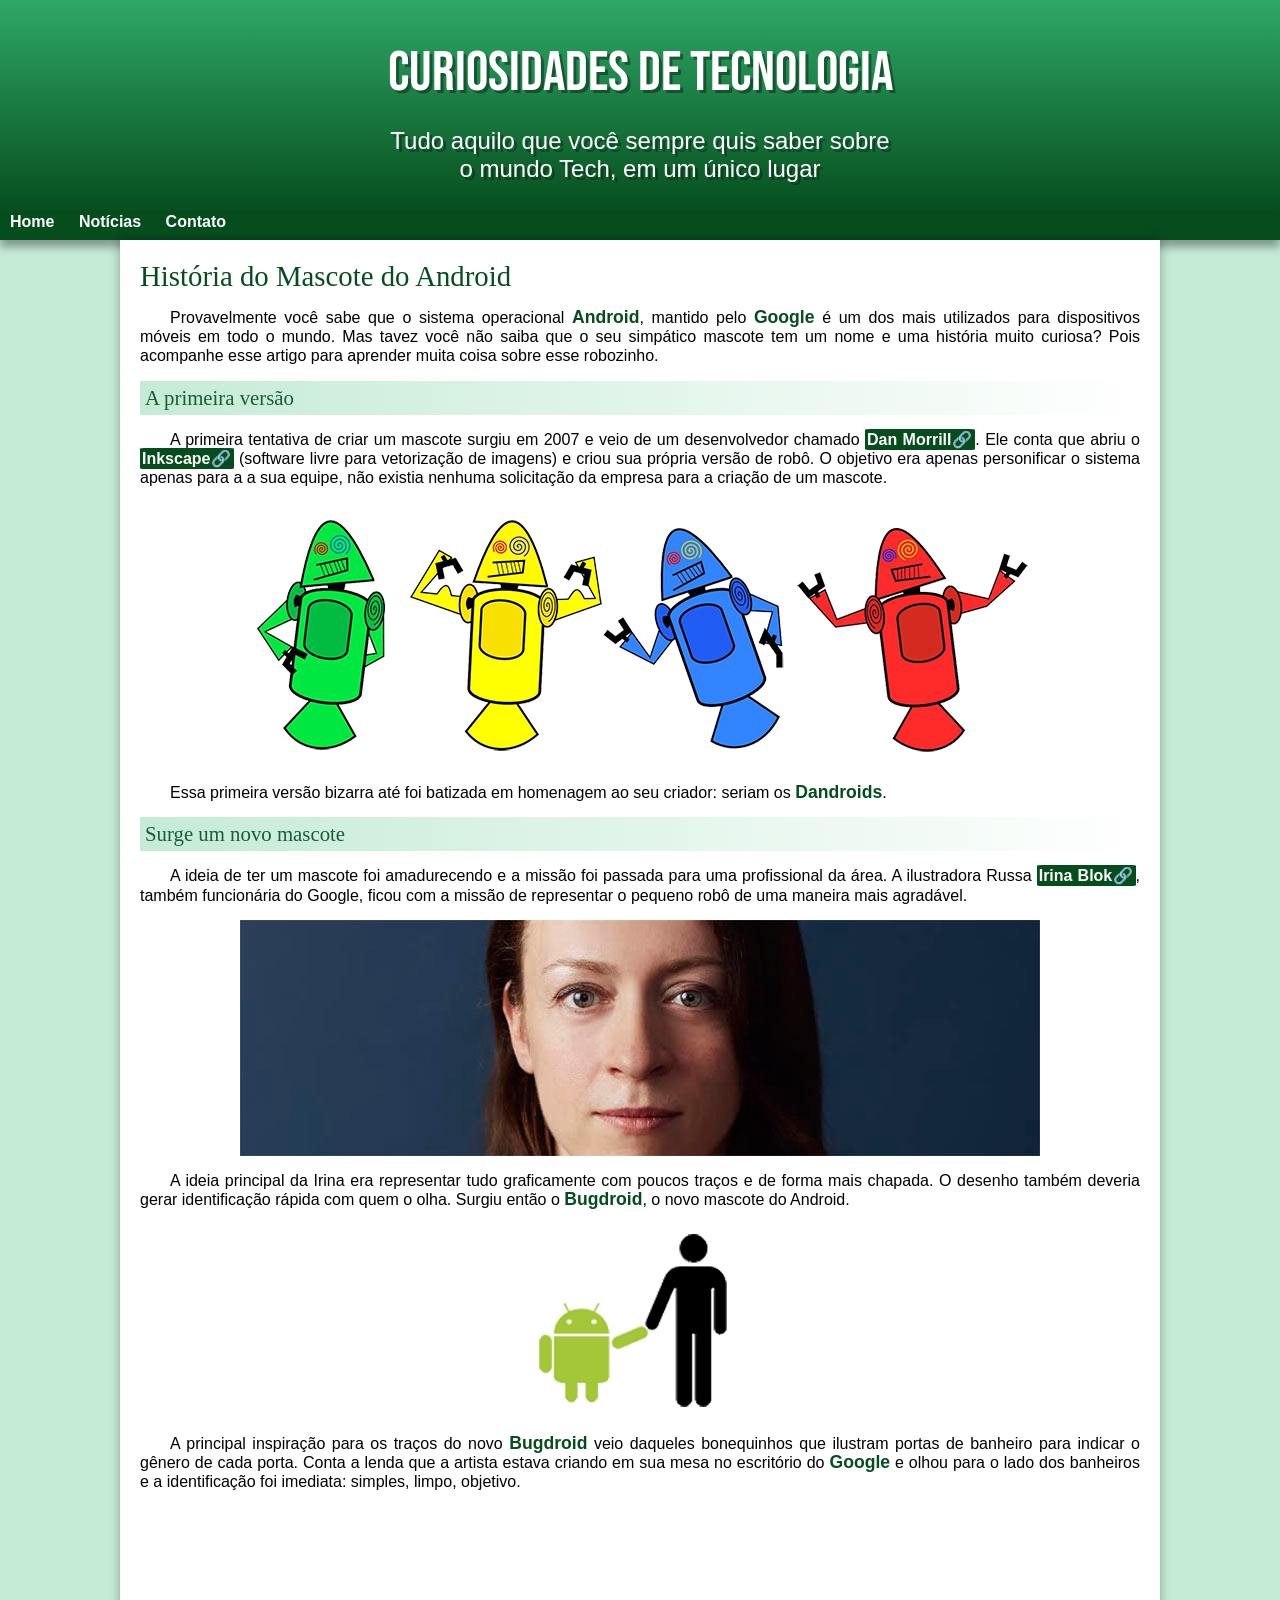
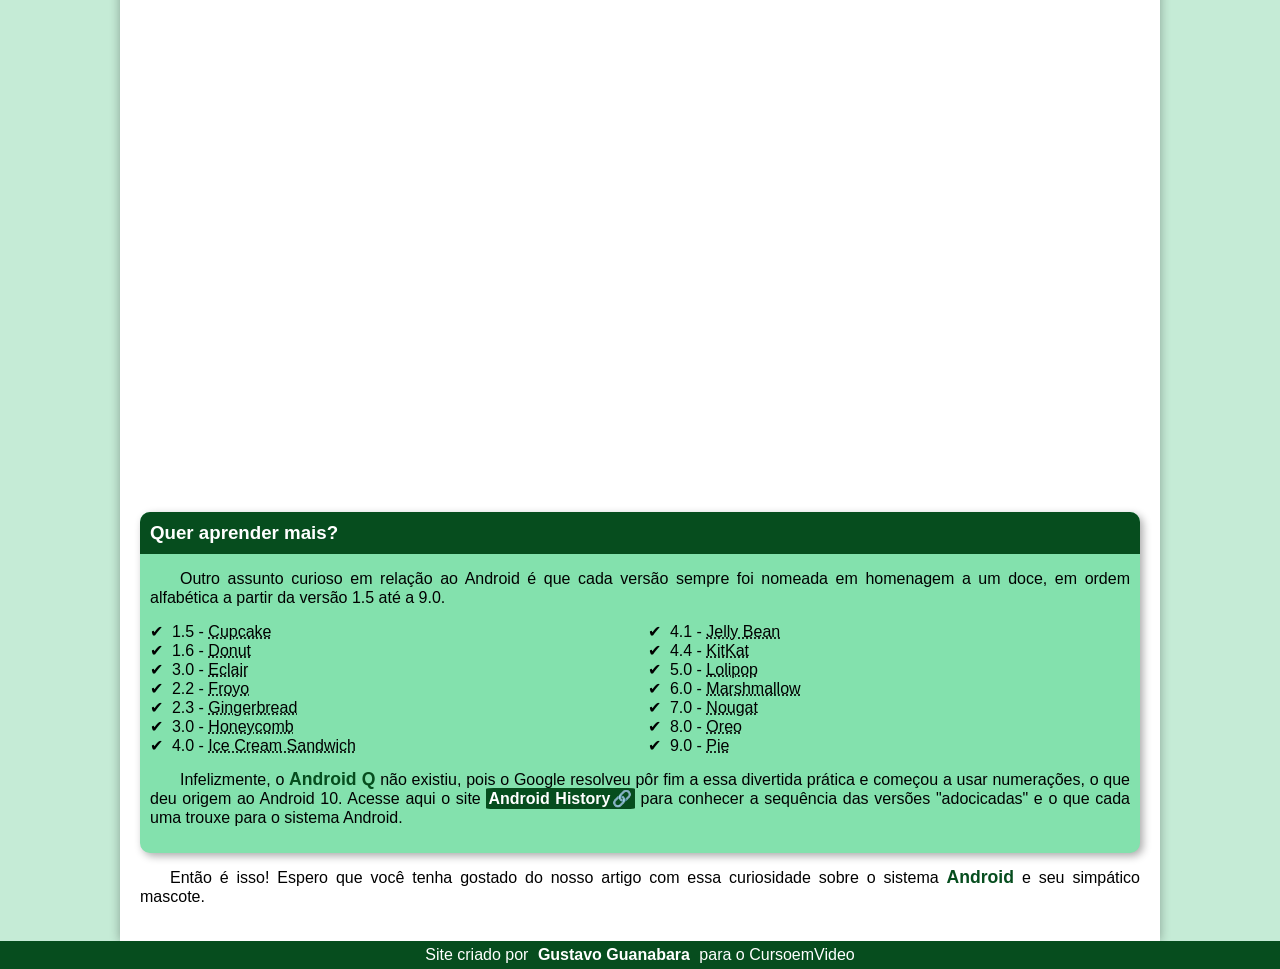
<file: index.html>
<!DOCTYPE html>
<html lang="pt-br">
<head>
    <meta charset="UTF-8">
    <meta http-equiv="X-UA-Compatible" content="IE=edge">
    <meta name="viewport" content="width=device-width, initial-scale=1.0">
    <title>Como surgiu o mascote do Android?</title>
    <link rel="shortcut icon" href="imagens/favicon.ico" type="image/x-icon">
    <link rel="stylesheet" href="estilo/style.css">
</head>
<body>
    <header>
        <h1>Curiosidades de Tecnologia</h1>
        <p>Tudo aquilo que você sempre quis saber sobre o mundo Tech, em um único lugar</p>
    </header>
    <nav>
        <a href="#">Home</a>
        <a href="#">Notícias</a>
        <a href="#">Contato</a>
    </nav>
    <main>
        <article>
            <h1>História do Mascote do Android</h1>

            <p>Provavelmente você sabe que o sistema operacional <strong>Android</strong>, mantido pelo <strong>Google</strong> é um dos mais utilizados para dispositivos móveis em todo o mundo. Mas tavez você não saiba que o seu simpático mascote tem um nome e uma história muito curiosa? Pois acompanhe esse artigo para aprender muita coisa sobre esse robozinho.</p>

            <h2>A primeira versão</h2>

            <p>A primeira tentativa de criar um mascote surgiu em 2007 e veio de um desenvolvedor chamado <a class="external" href="https://androidcommunity.com/dan-morrill-shows-us-the-android-mascot-that-almost-was-20130103/" target="_blank">Dan Morrill</a>. Ele conta que abriu o <a class="external" href="https://inkscape.org/pt-br/" target="_blank">Inkscape</a> (software livre para vetorização de imagens) e criou sua própria versão de robô. O objetivo era apenas personificar o sistema apenas para a a sua equipe, não existia nenhuma solicitação da empresa para a criação de um mascote.</p>

            <picture>
                <source class="dandroid" media="(max-width:850px)" srcset="imagens/dan-droids-pq.png">
                <img class="dandroid" src="imagens/dan-droids.png" alt="Primeiro mascote do Android">
            </picture>

            <p>Essa primeira versão bizarra até foi batizada em homenagem ao seu criador: seriam os <strong>Dandroids</strong>.</p>

            <h2>Surge um novo mascote</h2>

            <p>A ideia de ter um mascote foi amadurecendo e a missão foi passada para uma profissional da área. A ilustradora Russa <a class="external" href="https://www.irinablok.com/" target="_blank">Irina Blok</a>, também funcionária do Google, ficou com a missão de representar o pequeno robô de uma maneira mais agradável.</p>

            <picture>
                <source class="irina" media="(max-width:850px)" srcset="imagens/irina-blok-pq.jpg">
                <img class="irina" src="imagens/irina-blok.jpg" alt="Irina Blok, criadora do Bugdroid">
            </picture>

            <p>A ideia principal da Irina era representar tudo graficamente com poucos traços e de forma mais chapada. O desenho também deveria gerar identificação rápida com quem o olha. Surgiu então o <strong>Bugdroid</strong>, o novo mascote do Android.</p>

            <img class="bugdroid" src="imagens/bugdroid.png" alt="Bugdroid">

            <p>A principal inspiração para os traços do novo <strong>Bugdroid</strong> veio daqueles bonequinhos que ilustram portas de banheiro para indicar o gênero de cada porta. Conta a lenda que a artista estava criando em sua mesa no escritório do <strong>Google</strong> e olhou para o lado dos banheiros e a identificação foi imediata: simples, limpo, objetivo.</p>

            <div class="video">
                <iframe width="560" height="315" src="https://www.youtube.com/embed/l2UDgpLz20M" title="YouTube video player" frameborder="0" allow="accelerometer; autoplay; clipboard-write; encrypted-media; gyroscope; picture-in-picture" allowfullscreen></iframe>
            </div>
            
            <aside>
                <h3>Quer aprender mais?</h3>
                <p>Outro assunto curioso em relação ao Android é que cada versão sempre foi nomeada em homenagem a um doce, em ordem alfabética a partir da versão 1.5 até a 9.0.</p>
                <ul>
                    <li>1.5 - <abbr title="Bolo de copo">Cupcake</abbr></li>
                    <li>1.6 - <abbr title="Rosquinha">Donut</abbr></li>
                    <li>3.0 - <abbr title="Bomba">Eclair</abbr></li>
                    <li>2.2 - <abbr title="Iogurte congelado">Froyo</abbr></li>
                    <li>2.3 - <abbr title="Biscoito de gengibre">Gingerbread</abbr></li>
                    <li>3.0 - <abbr title="Favo de mel">Honeycomb</abbr></li>
                    <li>4.0 - <abbr title="Sanduíche de sorvete">Ice Cream Sandwich</abbr></li>
                    <li>4.1 - <abbr title="Jujuba">Jelly Bean</abbr></li>
                    <li>4.4 - <abbr title="KitKat">KitKat</abbr></li>
                    <li>5.0 - <abbr title="Pirulito">Lolipop</abbr></li>
                    <li>6.0 - <abbr title="Marshmallow">Marshmallow</abbr></li>
                    <li>7.0 - <abbr title="Torrone">Nougat</abbr></li>
                    <li>8.0 - <abbr title="Biscoito Oreo">Oreo</abbr></li>
                    <li>9.0 - <abbr title="Torta">Pie</abbr></li>
                </ul>
                <p>
                    Infelizmente, o <strong>Android Q</strong> não existiu, pois o Google resolveu pôr fim a essa divertida prática e começou a usar numerações, o que deu origem ao Android 10.
                    Acesse aqui o site <a class="external" href="https://www.android.com/" target="_blank">Android History</a> para conhecer a sequência das versões "adocicadas" e o que cada uma trouxe para o sistema Android.
                </p>
            </aside>


            <p>Então é isso! Espero que você tenha gostado do nosso artigo com essa curiosidade sobre o sistema <strong>Android</strong> e seu simpático mascote.</p>
        </article>
    </main>
    <footer>
        <p>Site criado por <a href="https://gustavoguanabara.github.io/" target="_blank">Gustavo Guanabara</a> para o CursoemVideo</p>
    </footer>
    
</body>
</html>
</file>
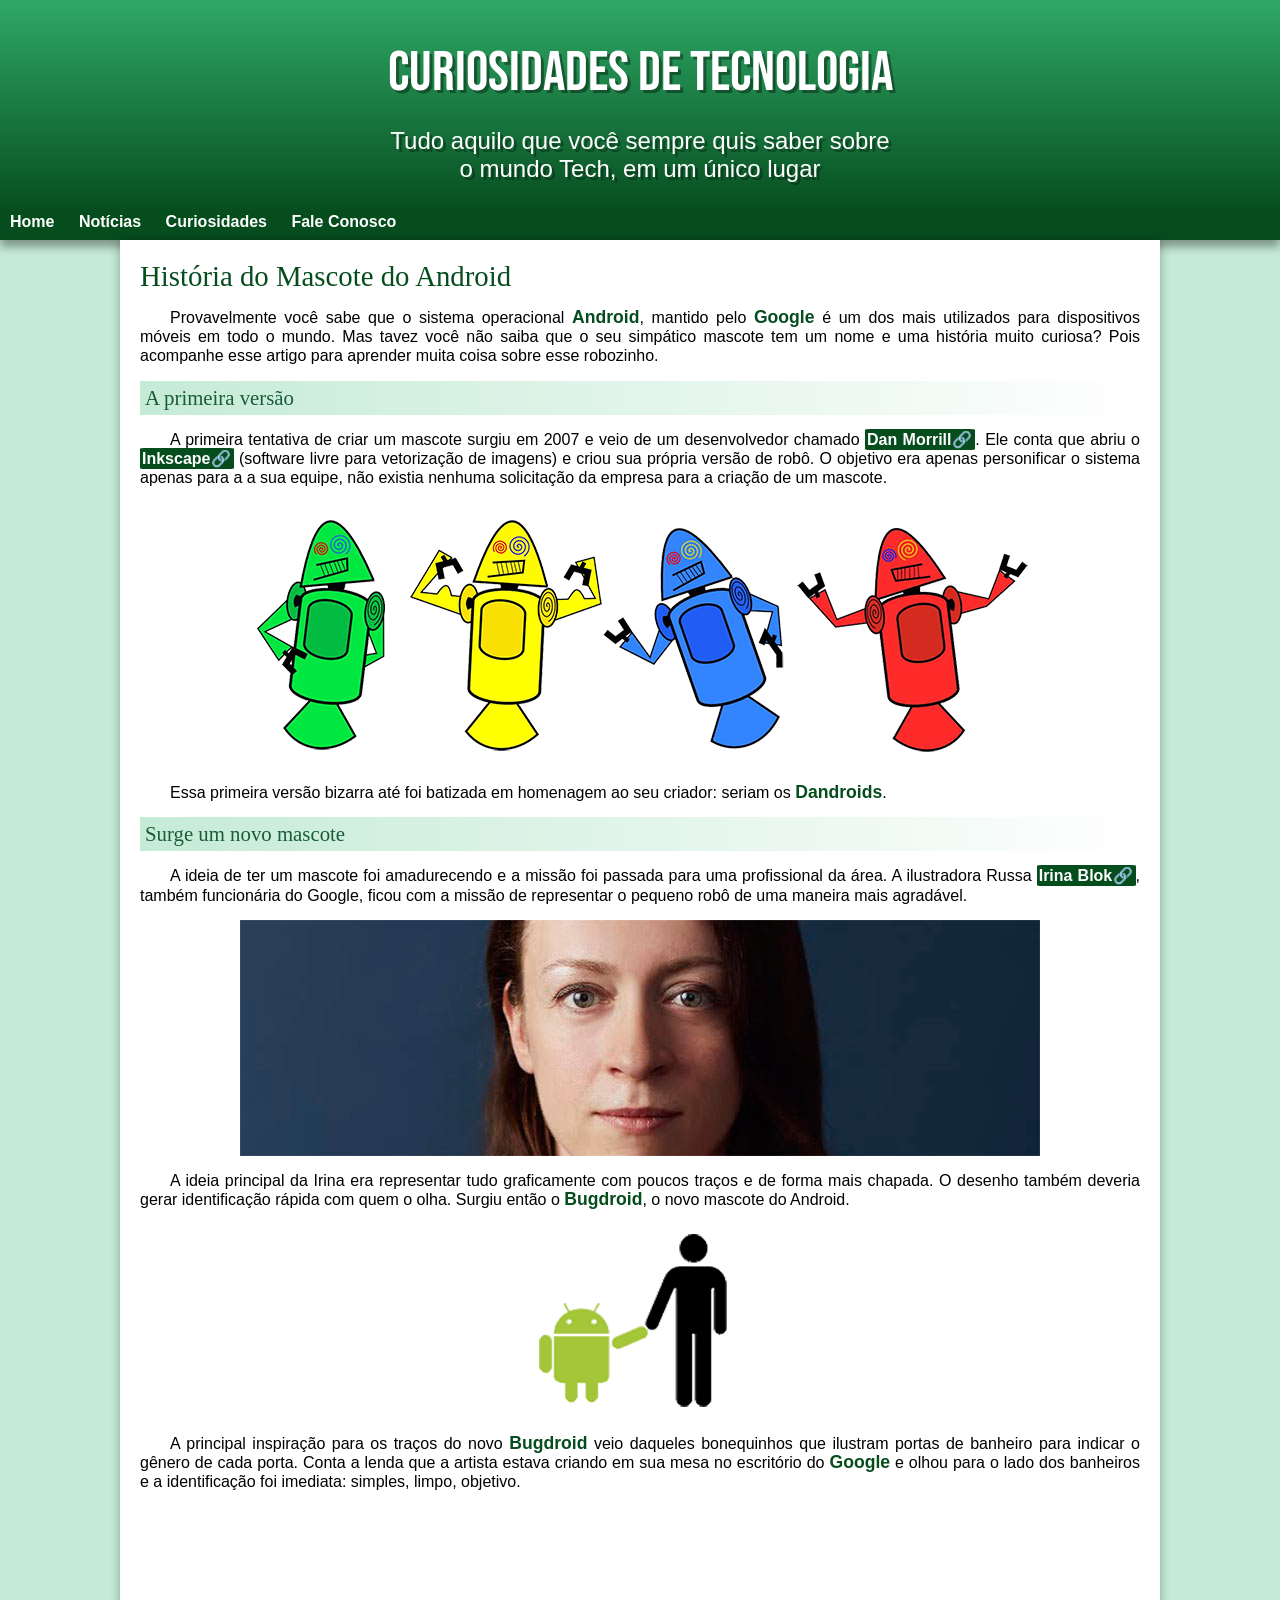
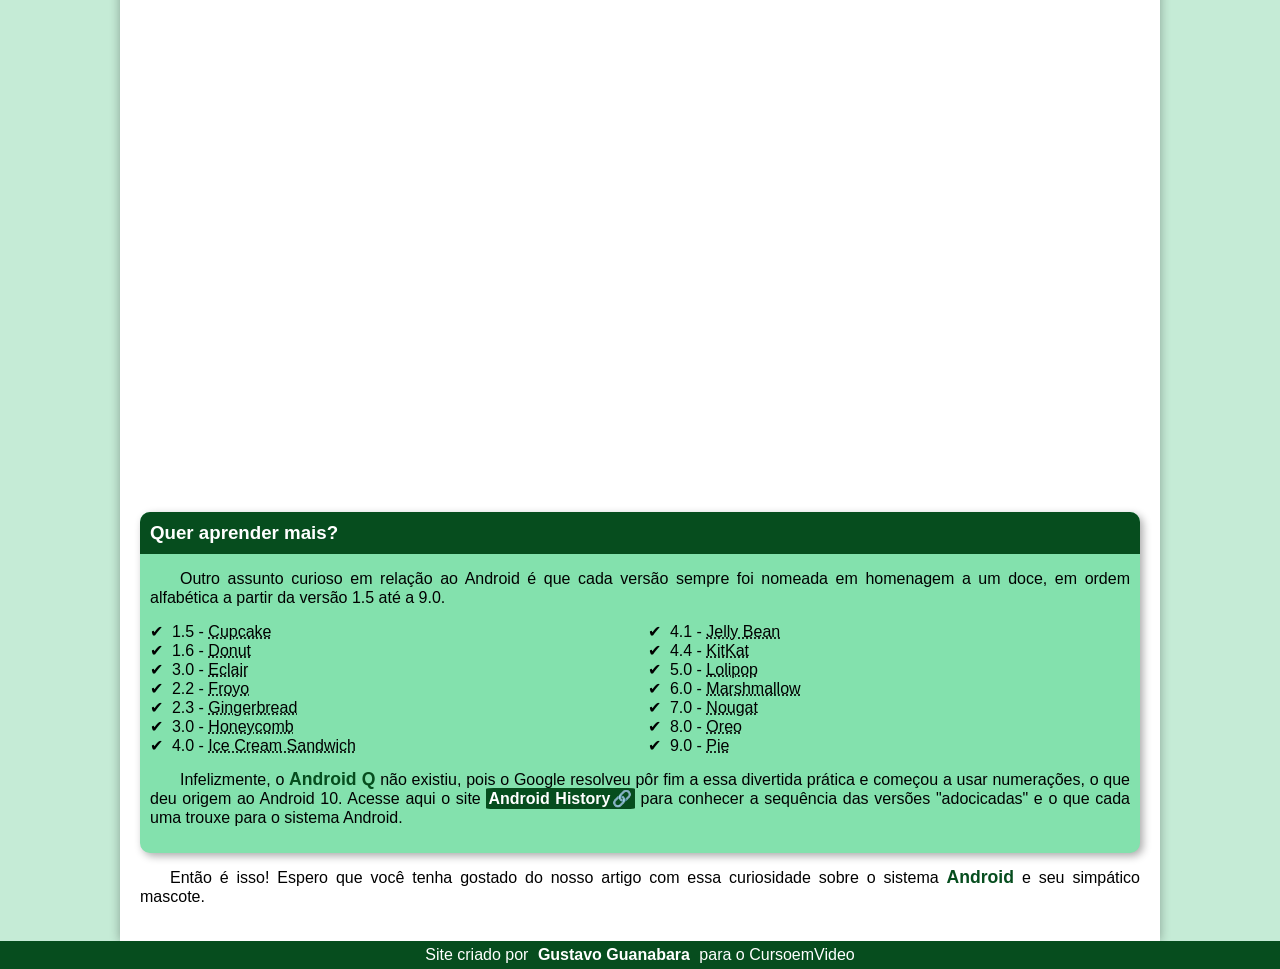
<file: index.html.html>
<!DOCTYPE html>
<html lang="pt-br">
<head>
    <meta charset="UTF-8">
    <meta http-equiv="X-UA-Compatible" content="IE=edge">
    <meta name="viewport" content="width=device-width, initial-scale=1.0">
    <title>Como surgiu o mascote do Android?</title>
    <link rel="shortcut icon" href="imagens/favicon.ico" type="image/x-icon">
    <link rel="stylesheet" href="estilo/style.css">
</head>
<body>
    <header>
        <h1>Curiosidades de Tecnologia</h1>
        <p>Tudo aquilo que você sempre quis saber sobre o mundo Tech, em um único lugar</p>
    </header>
    <nav>
        <a href="#">Home</a>
        <a href="#">Notícias</a>
        <a href="#">Curiosidades</a>
        <a href="#">Fale Conosco</a>
    </nav>
    <main>
        <article>
            <h1>História do Mascote do Android</h1>

            <p>Provavelmente você sabe que o sistema operacional <strong>Android</strong>, mantido pelo <strong>Google</strong> é um dos mais utilizados para dispositivos móveis em todo o mundo. Mas tavez você não saiba que o seu simpático mascote tem um nome e uma história muito curiosa? Pois acompanhe esse artigo para aprender muita coisa sobre esse robozinho.</p>

            <h2>A primeira versão</h2>

            <p>A primeira tentativa de criar um mascote surgiu em 2007 e veio de um desenvolvedor chamado <a class="external" href="https://androidcommunity.com/dan-morrill-shows-us-the-android-mascot-that-almost-was-20130103/" target="_blank">Dan Morrill</a>. Ele conta que abriu o <a class="external" href="https://inkscape.org/pt-br/" target="_blank">Inkscape</a> (software livre para vetorização de imagens) e criou sua própria versão de robô. O objetivo era apenas personificar o sistema apenas para a a sua equipe, não existia nenhuma solicitação da empresa para a criação de um mascote.</p>

            <picture>
                <source class="dandroid" media="(max-width:850px)" srcset="imagens/dan-droids-pq.png">
                <img class="dandroid" src="imagens/dan-droids.png" alt="Primeiro mascote do Android">
            </picture>

            <p>Essa primeira versão bizarra até foi batizada em homenagem ao seu criador: seriam os <strong>Dandroids</strong>.</p>

            <h2>Surge um novo mascote</h2>

            <p>A ideia de ter um mascote foi amadurecendo e a missão foi passada para uma profissional da área. A ilustradora Russa <a class="external" href="https://www.irinablok.com/" target="_blank">Irina Blok</a>, também funcionária do Google, ficou com a missão de representar o pequeno robô de uma maneira mais agradável.</p>

            <picture>
                <source class="irina" media="(max-width:850px)" srcset="imagens/irina-blok-pq.jpg">
                <img class="irina" src="imagens/irina-blok.jpg" alt="Irina Blok, criadora do Bugdroid">
            </picture>

            <p>A ideia principal da Irina era representar tudo graficamente com poucos traços e de forma mais chapada. O desenho também deveria gerar identificação rápida com quem o olha. Surgiu então o <strong>Bugdroid</strong>, o novo mascote do Android.</p>

            <img class="bugdroid" src="imagens/bugdroid.png" alt="Bugdroid">

            <p>A principal inspiração para os traços do novo <strong>Bugdroid</strong> veio daqueles bonequinhos que ilustram portas de banheiro para indicar o gênero de cada porta. Conta a lenda que a artista estava criando em sua mesa no escritório do <strong>Google</strong> e olhou para o lado dos banheiros e a identificação foi imediata: simples, limpo, objetivo.</p>

            <div class="video">
                <iframe width="560" height="315" src="https://www.youtube.com/embed/l2UDgpLz20M" title="YouTube video player" frameborder="0" allow="accelerometer; autoplay; clipboard-write; encrypted-media; gyroscope; picture-in-picture" allowfullscreen></iframe>
            </div>
            
            <aside>
                <h3>Quer aprender mais?</h3>
                <p>Outro assunto curioso em relação ao Android é que cada versão sempre foi nomeada em homenagem a um doce, em ordem alfabética a partir da versão 1.5 até a 9.0.</p>
                <ul>
                    <li>1.5 - <abbr title="Bolo de copo">Cupcake</abbr></li>
                    <li>1.6 - <abbr title="Rosquinha">Donut</abbr></li>
                    <li>3.0 - <abbr title="Bomba">Eclair</abbr></li>
                    <li>2.2 - <abbr title="Iogurte congelado">Froyo</abbr></li>
                    <li>2.3 - <abbr title="Biscoito de gengibre">Gingerbread</abbr></li>
                    <li>3.0 - <abbr title="Favo de mel">Honeycomb</abbr></li>
                    <li>4.0 - <abbr title="Sanduíche de sorvete">Ice Cream Sandwich</abbr></li>
                    <li>4.1 - <abbr title="Jujuba">Jelly Bean</abbr></li>
                    <li>4.4 - <abbr title="KitKat">KitKat</abbr></li>
                    <li>5.0 - <abbr title="Pirulito">Lolipop</abbr></li>
                    <li>6.0 - <abbr title="Marshmallow">Marshmallow</abbr></li>
                    <li>7.0 - <abbr title="Torrone">Nougat</abbr></li>
                    <li>8.0 - <abbr title="Biscoito Oreo">Oreo</abbr></li>
                    <li>9.0 - <abbr title="Torta">Pie</abbr></li>
                </ul>
                <p>
                    Infelizmente, o <strong>Android Q</strong> não existiu, pois o Google resolveu pôr fim a essa divertida prática e começou a usar numerações, o que deu origem ao Android 10.
                    Acesse aqui o site <a class="external" href="https://www.android.com/" target="_blank">Android History</a> para conhecer a sequência das versões "adocicadas" e o que cada uma trouxe para o sistema Android.
                </p>
            </aside>


            <p>Então é isso! Espero que você tenha gostado do nosso artigo com essa curiosidade sobre o sistema <strong>Android</strong> e seu simpático mascote.</p>
        </article>
    </main>
    <footer>
        <p>Site criado por <a href="https://gustavoguanabara.github.io/" target="_blank">Gustavo Guanabara</a> para o CursoemVideo</p>
    </footer>
    
</body>
</html>
</file>
<file: estilo/style.css>
@charset "UFT-8";

@import url('https://fonts.googleapis.com/css2?family=Bebas+Neue&display=swap');

:root {
    --cor0: #c5ebd6;
    --cor1: #83e1ad;
    --cor2: #3ddc84;
    --cor3: #2fa866;
    --cor4: #1a5c37;
    --cor5: #064d1e;
    --fonte-padrao: arial, verdana, helvetica, sans-serif; 
    --fonte-destaque:  'Bebas Neue', 'cursive';
    --fonte-idroid: 'idroid', 'cursive';
}

* {
    margin: 0px;
    padding: 0px;
}

header {
    background-image: linear-gradient(to bottom, var(--cor3), var(--cor5));
    background-color: var(--cor5);
    padding-top: 40px;
    min-height: 120px;
}

header > h1 {
    color: white;
    font-family: var(--fonte-destaque);
    text-align: center;
    margin-bottom: 20px;
    font-size: 3.5em;
    font-weight: normal;
    text-shadow: 3px 3px 0px rgba(0, 0, 0, 0.364);
    
}

header > p {
    color: white;
    text-align: center;
    font-size: 1.5em;
    font-weight: normal;
    max-width: 500px;
    margin: auto;
    padding-left: 10px;
    padding-right: 10px;
    padding-bottom: 30px;
    text-shadow: 3px 3px 0px rgba(0, 0, 0, 0.326);
}

nav {
    background-color: var(--cor5);
    box-shadow: 0px 7px 9px rgba(0, 0, 0, 0.353);
    padding-bottom: 9px;
}

nav > a {
    color: white;
    text-decoration: none;
    padding: 10px;
    font-weight: bold;
}

nav > a:hover {
    color: var(--cor5);
    background-color: var(--cor3);
    padding-left: 15px;
    padding-right: 15px;
    transition-duration: 0.6s;
    border-radius: 25% 25% 0% 0%;
}

body {
    background-color: #c5ebd6;
    font-family: var(--fonte-padrao);
}

main {
    background-color: white;
    min-width: 280px;
    max-width: 1000px;
    margin: auto;
    padding: 20px;
    box-shadow: 0px 0px 10px rgba(0, 0, 0, 0.318);
}

main h1 {
    font-family: var(--fonte-idroid);
    color: var(--cor5);
    font-weight: normal;
    font-size: 1.8em;
}

main h2 {
    font-family: var(--fonte-idroid);
    color: var(--cor4);
    font-size: 1.3em;
    font-weight: normal;
    padding: 5px;
    background-image: linear-gradient(to right, var(--cor0), transparent);
}

main p {
    margin: 15px 0px;
    text-align: justify;
    text-indent: 30px;
    line-height: 1.2em;
}

main strong {
    color: var(--cor5);
    font-size: 1.1em;
}

main a {
    text-decoration: none;
    font-weight: bold;
    background-color: var(--cor5);
    color: white;
    border-radius: 5%;
    padding: 2px 2px 2px 2px;
}

main a:hover {
    text-decoration: solid;
    color: white;
    font-size: 1.1em;
    transition-duration: 0.4s;
}

footer {
    background-color: var(--cor5);
    color: white;
}

.bugdroid {
    display: block;
    margin: auto;
}

.irina {
    display: block;
    margin: auto;
}

.dandroid {
    display: block;
    margin: auto;
}

div.video {
    margin-bottom: 30px;
    margin: 0px -20px 20px -20px;
    padding: 10px;
    padding-bottom: 57.5%;

    position: relative;
}

div.video > iframe {
    position: absolute;
    top: 5%;
    left: 5%;
    width: 90%;
    height: 90%;
}

aside {
    background-color: var(--cor1);
    padding: 10px;
    border-radius: 10px;
    box-shadow: 3px 3px 8px rgba(0, 0, 0, 0.333);
}

aside > ul {
    list-style-position: inside;
    list-style-type: '\2714\00A0\00A0';
    columns: 2;
}


aside > h3 {
    background-color: var(--cor5);
    color: white;
    padding: 10px;
    margin: -10px -10px 0px -10px;
    border-radius: 10px 10px 0px 0px;
}


footer {
    padding: 5px;
    text-align: center;
}

footer > p > a {
    text-decoration: none;
    color: white;
    padding: 5px 5px 6px 5px;
    font-weight: bold;
}

footer a:hover {
    background-color: var(--cor0);
    color: #064d1e;
    padding-right: 12px;
    padding-right: 12px;
    border-radius: 30% 30% 0% 0%;
    transition-duration: 0.6s;
    font-weight: bolder;

}

a.external::after {
    content: '\1F517';
}
</file>
